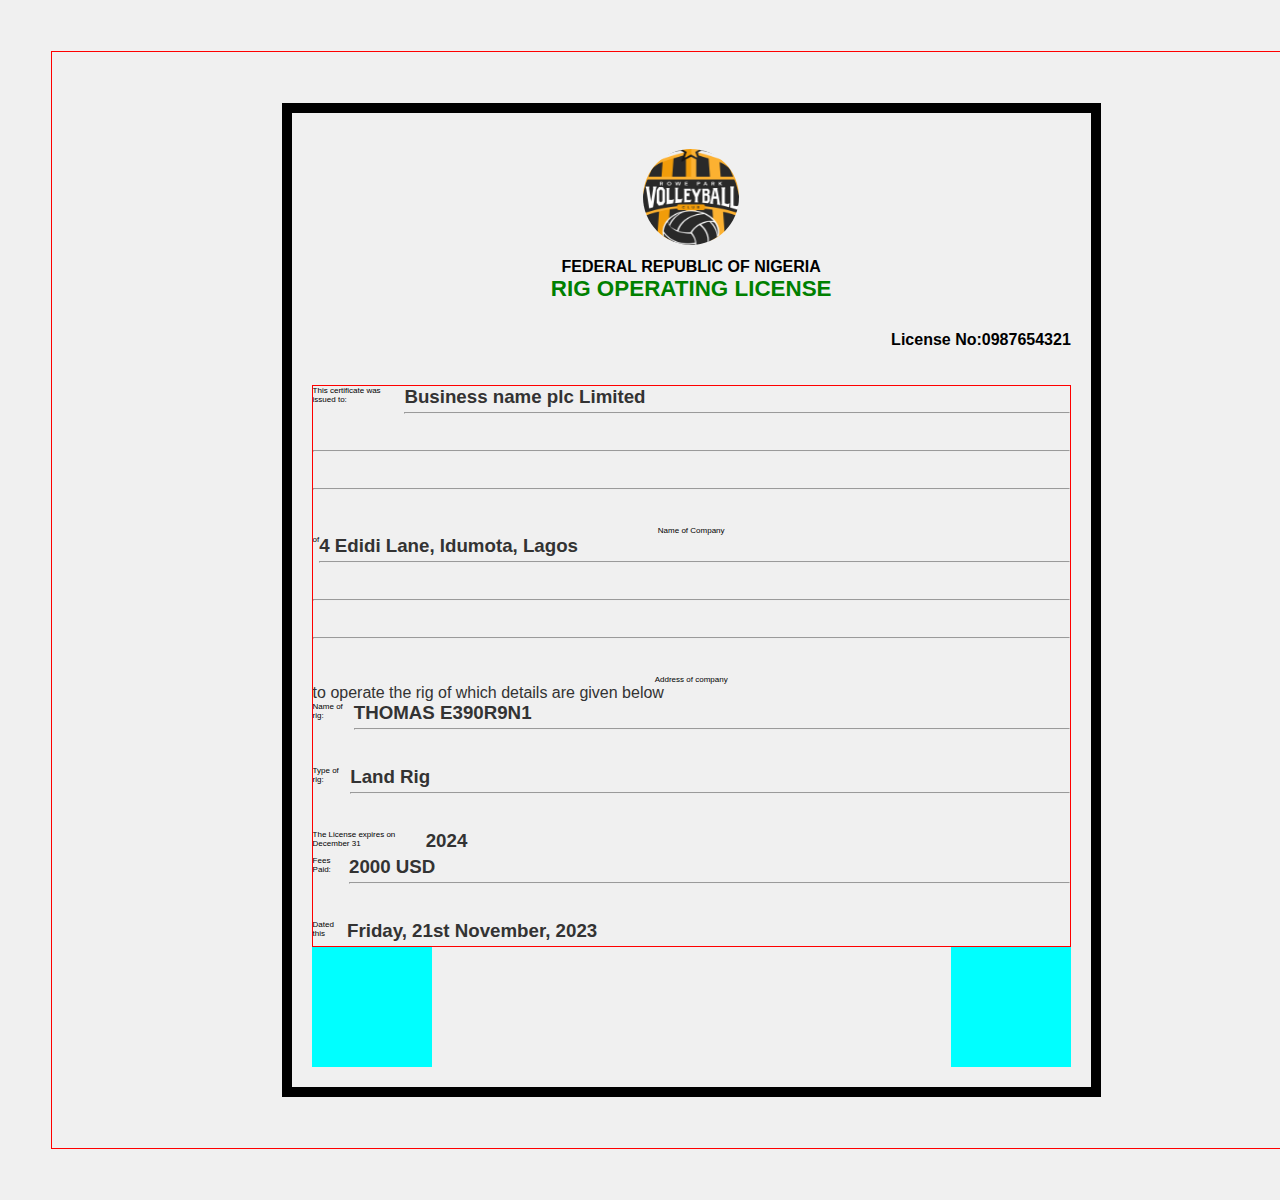
<file: cert.html>
<!DOCTYPE html>
<html lang="en">

<head>
    <meta charset="UTF-8">
    <meta name="viewport" content="width=device-width, initial-scale=1.0">
    <title>certificate</title>

    <style>
        * {
            margin: 0;
            padding: 0;
            width: 100%;
            outline: none;
            box-sizing: border-box;
            font-family: 'Gilroy-Bold', sans-serif;
            font-family: 'Gilroy-Heavy', sans-serif;
            font-family: 'Gilroy-Light', sans-serif;
            font-family: 'Gilroy-Medium', sans-serif;
            font-family: 'Gilroy-Regular', sans-serif;

            box-shadow: none;
        }

        body {
            font-family: Arial, sans-serif;
            background-color: #f0f0f0;
            color: #333;
            margin: 0;
            padding: 0;
        }

        .certcontainer {
            display: flex;
            margin: 4vw;
            flex-direction: column;
            padding: 4vw;
            align-items: center;
            border: 1px solid red;
        }

        .certbackground {
            display: flex;
            flex-direction: column;
            width: 64vw;
            border: 10px solid black;
            padding: 20px;
        }


        header {
            display: flex;
            flex-direction: column;
            /* border: 1px solid red; */
            align-items: center;
            padding: 1em;
            justify-content: center;
        }

        .certHeaderTexts {
            display: flex;
            flex-direction: column;
            align-items: center;
            margin: 1vw;
        }

        .certHeaderText1 {
            font-size: 1em;
            font-weight: 600;
            color: #000;
            margin: 0px;
            width: auto;
        }

        .certHeaderText2 {
            font-size: 1.4em;
            font-weight: 600;
            color: green !important;
            margin: 0px;
            width: auto;
        }

        .imaagee {
            display: grid;
            place-content: center;
            width: 96px;
            height: 96px;
            /* border: 1px solid red; */
            overflow: hidden;
            border-radius: 100%;
        }

        img {
            width: 120px;
            height: 120px;
        }

        .licenseNo {
            display: flex;
            flex-direction: row;
            align-self: flex-end;
            width: auto;
        }

        .licenseNo p {
            font-size: 1em;
            font-weight: 600;
            color: #000;
            width: auto;
        }

        .licenseNo h4 {
            font-size: 1em;
            font-weight: 600;
            color: #000;
            width: auto;
        }

        .theCertDetails {
            display: flex;
            flex-direction: column;
            width: auto;
            border: 1px solid red;
            margin-top: 4vh;
        }

        span {
            display: flex;
            flex-direction: row;
        }

        .detailsline {
            display: flex;
            flex-direction: column;
            align-items: center;
        }

        .detailsline p {
            font-size: 0.5em;
            font-weight: 400;
            color: #000;
            width: auto;
            text-size-adjust: auto;
        }

        .certDetails {
            display: flex;
            flex-direction: row;
        }

        .certDetails p {
            font-size: 0.5em;
            font-weight: 400;
            color: #000;
            width: auto;
            text-size-adjust: auto;

        }

        .details h3 {
            margin-bottom: 4px;
        }

        hr {
            margin-bottom: 4vh;
        }

        .theImages {
            display: flex;
            flex-direction: row;
            justify-content: space-between;
        }

        .theimag {
            width: 120px;
            height: 120px;
            background-color: aqua;
        }
    </style>
</head>

<body>
    <section class="certcontainer">
        <div class="certbackground">
            <header class="certHeader">
                <div class="imaagee"><img src="/Groupimg.png" alt="the logo"></div>

                <div class="certHeaderTexts">
                    <h6 class="certHeaderText1">FEDERAL REPUBLIC OF NIGERIA</h6>
                    <h3 class="certHeaderText2">RIG OPERATING LICENSE</h3>
                </div>

            </header>
            <div class="licenseNo">
                <p>License No:</p>
                <h4>0987654321</h4>
            </div>

            <div class="theCertDetails">
                <div class="detailsline">
                    <div class="certDetails">

                        <p>This certificate was issued to:</p>
                        <div class="details">
                            <h3>Business name plc Limited</h3>
                            <hr>
                        </div>
                    </div>
                    <hr>
                    <hr>
                    <p>Name of Company</p>
                </div>

                <div class="detailsline">
                    <div class="certDetails">

                        <p>of</p>
                        <div class="details">
                            <h3>4 Edidi Lane, Idumota, Lagos</h3>
                            <hr>
                        </div>
                    </div>
                    <hr>
                    <hr>
                    <p>Address of company</p>
                </div>

                <p>to operate the rig of which details are given below</p>

                <div class="detailsline">
                    <div class="certDetails">

                        <p>Name of rig:</p>
                        <div class="details">
                            <h3>THOMAS E390R9N1</h3>
                            <hr>
                        </div>
                    </div>
                </div>
                <div class="detailsline">
                    <div class="certDetails">

                        <p>Type of rig:</p>
                        <div class="details">
                            <h3>Land Rig</h3>
                            <hr>
                        </div>
                    </div>
                </div>

                <div class="detailsline">
                    <div class="certDetails">

                        <p>The License expires on December 31</p>
                        <div class="details">
                            <h3>2024</h3>
                        </div>
                    </div>
                </div>
                <div class="detailsline">
                    <div class="certDetails">

                        <p>Fees Paid:</p>
                        <div class="details">
                            <h3>2000 USD</h3>
                            <hr>
                        </div>
                    </div>
                </div>

                <div class="detailsline">
                    <div class="certDetails">

                        <p>Dated this </p>
                        <div class="details">
                            <h3>Friday, 21st November, 2023</h3>
                        </div>
                    </div>
                </div>

            </div>

            <div class="theImages">
                <div class="theimag"></div>
                <div class="theimag"></div>
            </div>

        </div>

    </section>
</body>

</html>
</file>
